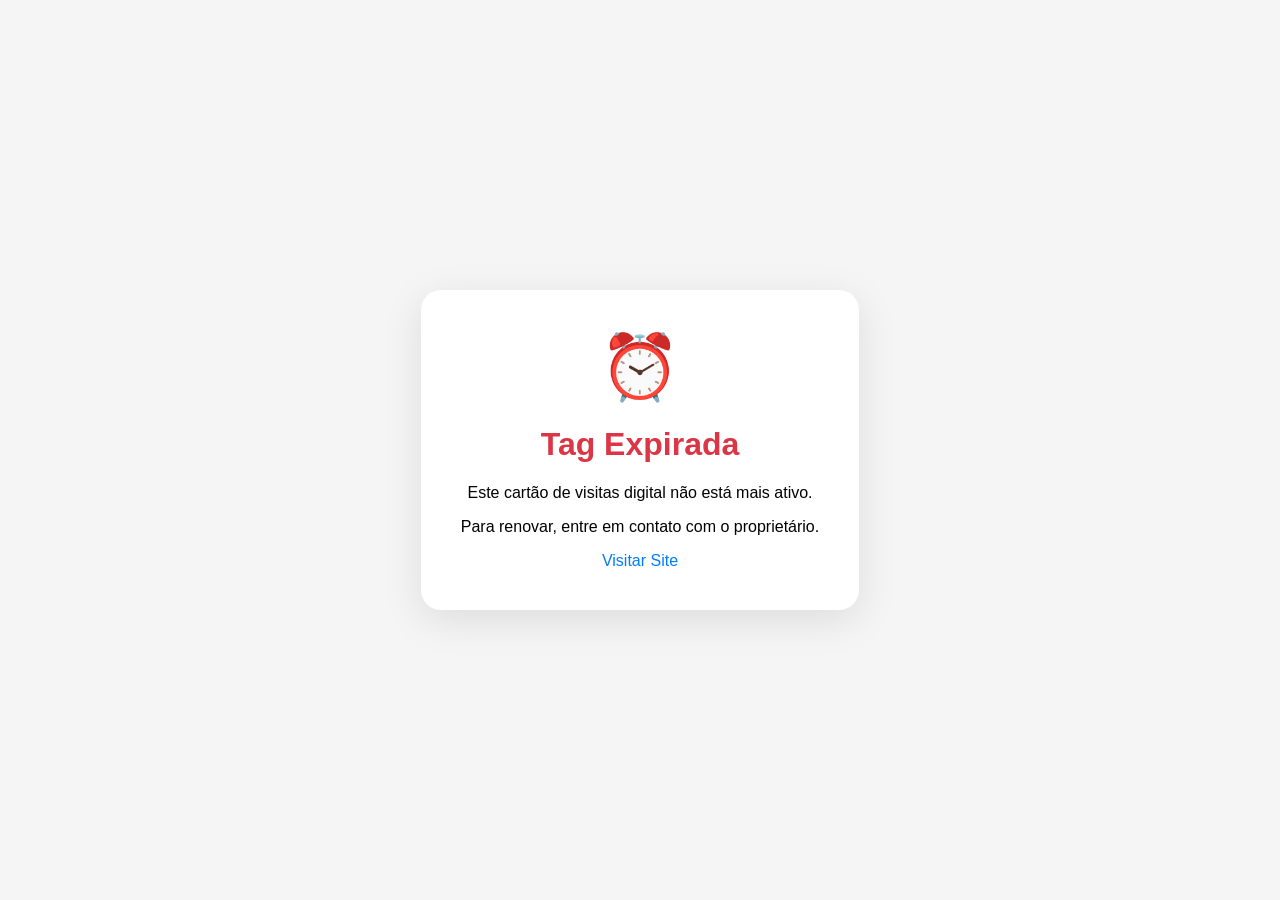
<file: templates/tag_expirada.html>
<!DOCTYPE html>
<html lang="pt-BR">
<head>
    <meta charset="UTF-8">
    <meta name="viewport" content="width=device-width, initial-scale=1.0">
    <title>Tag Expirada</title>
    <style>
        body {
            font-family: Arial, sans-serif;
            display: flex;
            justify-content: center;
            align-items: center;
            min-height: 100vh;
            margin: 0;
            background: #f5f5f5;
        }
        .card {
            background: white;
            padding: 40px;
            border-radius: 20px;
            text-align: center;
            max-width: 400px;
            box-shadow: 0 10px 40px rgba(0,0,0,0.1);
        }
        .icon { font-size: 64px; margin-bottom: 20px; }
        h1 { color: #dc3545; }
        a { color: #007bff; text-decoration: none; }
        a:hover { text-decoration: underline; }
    </style>
</head>
<body>
    <div class="card">
        <div class="icon">⏰</div>
        <h1>Tag Expirada</h1>
        <p>Este cartão de visitas digital não está mais ativo.</p>
        <p>Para renovar, entre em contato com o proprietário.</p>
        <a href="/">Visitar Site</a>
    </div>
</body>
</html>
</file>
